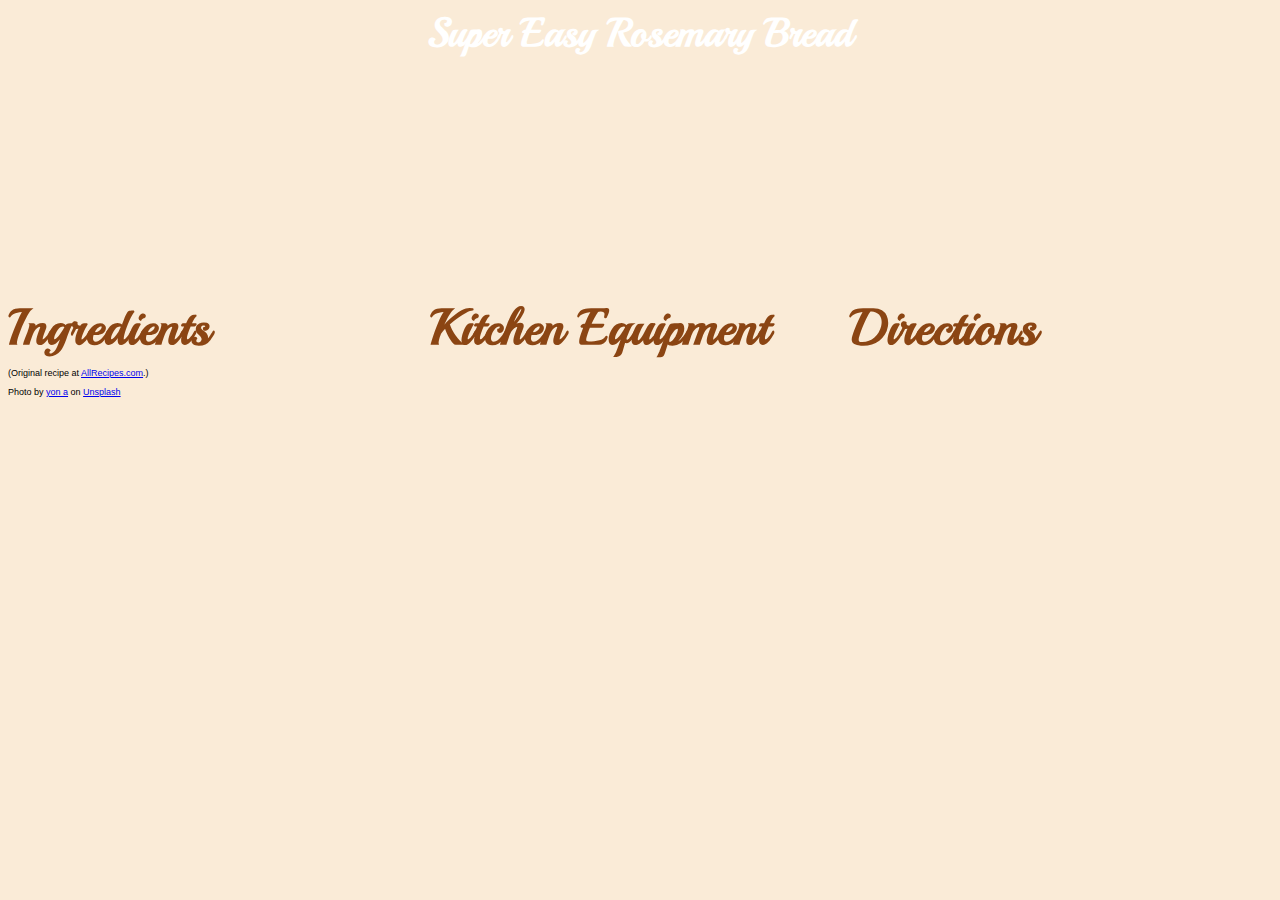
<file: index.html>
<!DOCTYPE html>
<html>

<head>

  <!-- meta tags and title -->
  <meta charset="UTF-8">
  <meta name="viewport" content="width=device-width, initial-scale=1.0">
  <title>TP6 Bread Recipe</title>

  <!-- external and on-page CSS goes here -->
  <link rel="stylesheet" href="styles.css" media="all">
  <link rel="preconnect" href="https://fonts.googleapis.com">
  <link rel="preconnect" href="https://fonts.gstatic.com" crossorigin>
  <link href="https://fonts.googleapis.com/css2?family=Playball&display=swap" rel="stylesheet">
  <style>
    /* on-page CSS, if any, goes here */

    <style>
  </style>

  <!-- external and on-page JavaScript goes here -->
  <script type="text/javascript" src="scripts.js" defer></script>
  <script>
    // on-page JavaScript, if any, goes here
  </script>

</head>

<body>
  <div id="HeadText">
    <h1>Super Easy Rosemary Bread</h1>
  </div>

  <div Class="Recipe-Col">
    <div id="ingredients">
      <thead>
        <tr>
          <th>
            <h4>Ingredients</h4>
          </th>
        </tr>
      </thead>

      <ul class="B">

      </ul>
    </div>

    <div id="equipment">
      <thead>
        <tr>
          <th>
            <h4>Kitchen Equipment</h4>
          </th>
        </tr>
      </thead>

      <ul class="B">

      </ul>
    </div>


    <div id="directions">
      <thead>
        <tr>
          <th>
            <h4>Directions</h4>
          </th>
        </tr>
      </thead>
      <ol class="C">

      </ol>
    </div>
  </div>

  <div id="Footer">
    <p class="copyright">
      (Original recipe at <a href="https://www.allrecipes.com/recipe/214650/super-easy-rosemary-bread-machine-bread/">AllRecipes.com</a>.)
    </p>
    <p>
      Photo by <a href="https://unsplash.com/@_ayon_?utm_source=unsplash&utm_medium=referral&utm_content=creditCopyText">yon a</a> on <a href="https://unsplash.com/s/photos/rosemary-bread?utm_source=unsplash&utm_medium=referral&utm_content=creditCopyText">Unsplash</a>
    </p>
  </div>
</body>

</html>
</file>
<file: styles.css>
*{
  box-sizing: border-box;
}
body {background-color: antiquewhite; }

#HeadText h1 {
  background-image: url("https://images.unsplash.com/photo-1621265040752-58815f16ca6b?ixlib=rb-1.2.1&ixid=MnwxMjA3fDB8MHxwaG90by1wYWdlfHx8fGVufDB8fHx8&auto=format&fit=crop&w=1931&q=80.jpg");
  font-family: 'Playball';
  font-size: 500%;
  color: white;
  text-shadow; 0px 8px 8px #000000;
  text-align: center;
  margin-top: auto;
  background-size: cover;
  height: 30vh;
  width: 100%;
  background-position: center center;
  margin-bottom: 0vh;
}
#HeadText h1.tp{
  font-size: 250%
}

#HeadText h1.black {
  color: black;
  text-shadow; 0px 8px 8px #FFFFFF;
}

h4 {
  margin-bottom: 0;
  margin-top: 0;
   font-family: 'Playball';
  font-size: 30px;
  color: saddlebrown;
}

ul, ol {
  margin-top: 0;
}



#ingredients {
  font-size: 20px; 
  color: saddlebrown;
}

#equipment {
  color: saddlebrown;
}

#directions {
  color: saddlebrown;
}



ul.b {list-style-type: circle;}
ol.c {list-style-type: upper-roman;}


.Recipe-Col {
  margin-top: 2vh;
  padding-bottom; 4vh;
  justify-content: space-between;
  display: flex;
  border-collapse: separate;
  border-spacing: 0px;
}

/* hide colums at first */
.Recipe-Col #ingredients ul,
.Recipe-Col #equipment  ul,
.Recipe-Col #directions  ol
{ display: none; }

.Recipe-Col #ingredients.tpShow ul,
.Recipe-Col #equipment.tpShow ul,
.Recipe-Col #directions.tpShow ol{ 
display: block; }

@media screen and (orientation: portrait) { 
  #HeadText {
    height: 30vh;
  }
  #HeadText h1 {
    font-size: 300%;
  }
  h4{
    font-size: 20px;
  }
  .Recipe-Col {
    width: 100%;
    height: auto;
    display: block;
  }
  
    .Recipe-Col div {
    float: none;
    display: block;
  }
  .Recipe-Col div#ingredients {
    width: 100%;
  }
  .Recipe-Col div#equipment {
    width: 100%;
  }
  .Recipe-Col div#directions {
    width: 100%;
  }
  
}
  

@media screen and (orientation: landscape) {
    #HeadText {
    height: 30vh;
  }
  #HeadText h1 {
    font-size: 700%;
  }
    h4{
    font-size: 50px;
  }
  
    .Recipe-Col div {
    float: none;
    display: block;
  }
  .Recipe-Col div#ingredients {
    width: 100%;
  }
  .Recipe-Col div#equipment {
    width: 100%;
  }
  .Recipe-Col div#directions {
    width: 100%;
  }
  li {
    font-size: 30px;
  }
}

#Footer {
  font-size: 9px;
  text-align: left;
  font-family: Arial ;
}
</file>
